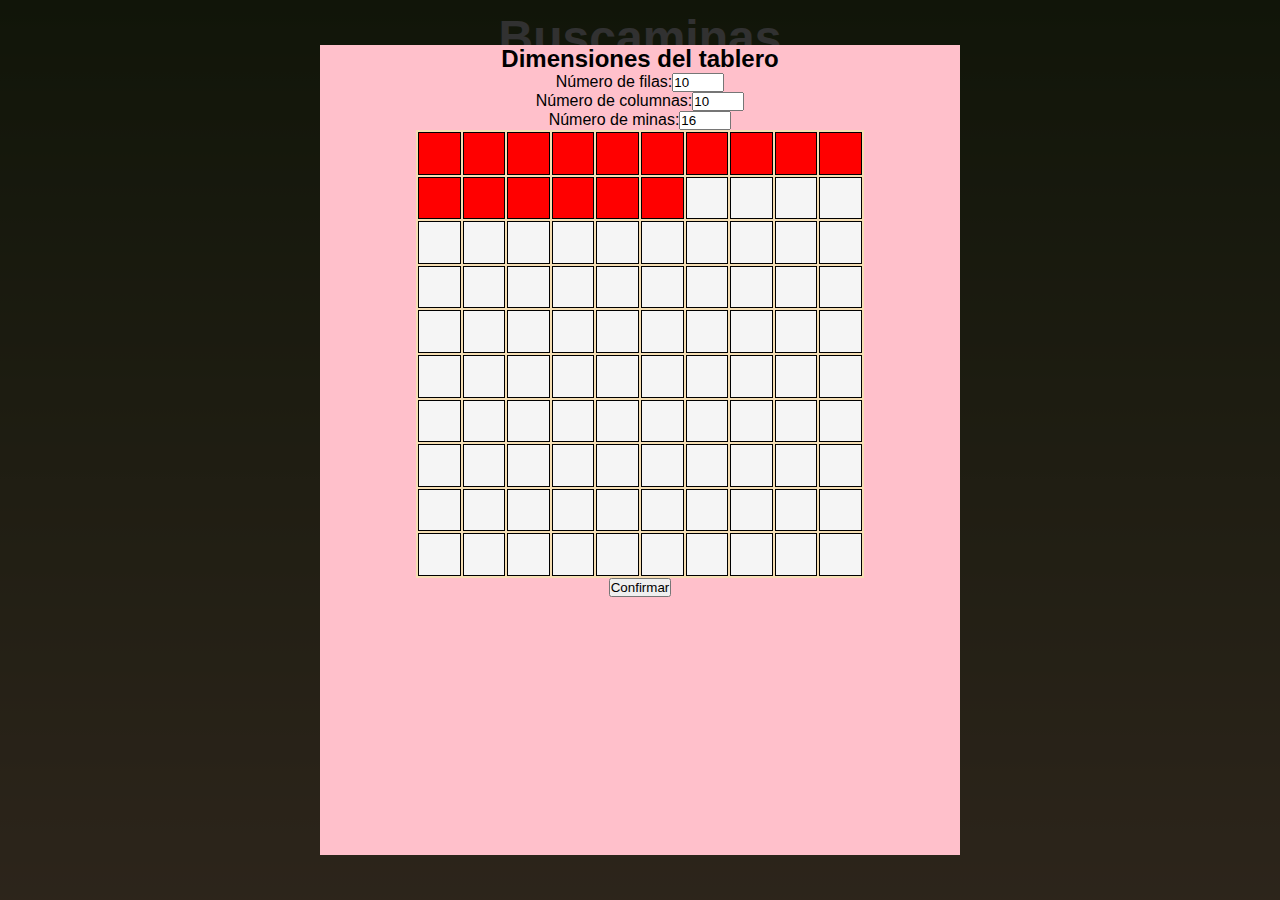
<file: index.html>
<!DOCTYPE html>
<html lang='en'>
<head>
<meta charset='UTF-8'>
<meta name='viewport' content='width=device-width, initial-scale=1.0'>
<meta name='author' content='David Peral'>
<meta name='description' content=''>
<meta name='keywords' content=''>
<link rel="stylesheet" href="styles.css" type="text/css">
<script src="fontAwesome.js"></script>
<title>Prueba</title>
</head>
<body>
        <div id="modalInicio">
            <div class="modalPrueba">
                <h2>Dimensiones del tablero</h2>
                <p>Número de filas:<input id="inputFilas" type="number" min="10" max="20" value="10" autocomplete="off" onchange="comprobarInput()"></p>
                <p>Número de columnas:<input id="inputColumnas" type="number" min="10" max="20" value="10" autocomplete="off" onchange="comprobarInput()"></p>
                <p>Número de minas:<input id="inputMinas" type="number" min="16" max="50" value="16" autocomplete="off" onchange="comprobarInput()"></p>
                <table>
                    <tbody id="displayTablero">
                        <tr id="displayFila0">
                            <td style="background-color: red;"></td>
                            <td style="background-color: red;"></td>
                            <td style="background-color: red;"></td>
                            <td style="background-color: red;"></td>
                            <td style="background-color: red;"></td>
                            <td style="background-color: red;"></td>
                            <td style="background-color: red;"></td>
                            <td style="background-color: red;"></td>
                            <td style="background-color: red;"></td>
                            <td style="background-color: red;"></td>
                        </tr>
                        <tr id="displayFila1">
                            <td style="background-color: red;"></td>
                            <td style="background-color: red;"></td>
                            <td style="background-color: red;"></td>
                            <td style="background-color: red;"></td>
                            <td style="background-color: red;"></td>
                            <td style="background-color: red;"></td>
                            <td></td>
                            <td></td>
                            <td></td>
                            <td></td>
                        </tr>
                        <tr id="displayFila2">
                            <td></td>
                            <td></td>
                            <td></td>
                            <td></td>
                            <td></td>
                            <td></td>
                            <td></td>
                            <td></td>
                            <td></td>
                            <td></td>
                        </tr>
                        <tr id="displayFila3">
                            <td></td>
                            <td></td>
                            <td></td>
                            <td></td>
                            <td></td>
                            <td></td>
                            <td></td>
                            <td></td>
                            <td></td>
                            <td></td>
                        </tr>
                        <tr id="displayFila4">
                            <td></td>
                            <td></td>
                            <td></td>
                            <td></td>
                            <td></td>
                            <td></td>
                            <td></td>
                            <td></td>
                            <td></td>
                            <td></td>
                        </tr>
                        <tr id="displayFila5">
                            <td></td>
                            <td></td>
                            <td></td>
                            <td></td>
                            <td></td>
                            <td></td>
                            <td></td>
                            <td></td>
                            <td></td>
                            <td></td>
                        </tr>
                        <tr id="displayFila6">
                            <td></td>
                            <td></td>
                            <td></td>
                            <td></td>
                            <td></td>
                            <td></td>
                            <td></td>
                            <td></td>
                            <td></td>
                            <td></td>
                        </tr>
                        <tr id="displayFila7">
                            <td></td>
                            <td></td>
                            <td></td>
                            <td></td>
                            <td></td>
                            <td></td>
                            <td></td>
                            <td></td>
                            <td></td>
                            <td></td>
                        </tr>
                        <tr id="displayFila8">
                            <td></td>
                            <td></td>
                            <td></td>
                            <td></td>
                            <td></td>
                            <td></td>
                            <td></td>
                            <td></td>
                            <td></td>
                            <td></td>
                        </tr>
                        <tr id="displayFila9">
                            <td></td>
                            <td></td>
                            <td></td>
                            <td></td>
                            <td></td>
                            <td></td>
                            <td></td>
                            <td></td>
                            <td></td>
                            <td></td>
                        </tr>
                    </tbody>
                </table>
                <button onclick="partida.confirmarDimensiones()">Confirmar</button>
            </div>
        </div>
        <h1>Buscaminas</h1>
        <table id="tablero">
            <tbody id="tbody"></tbody>
        </table>
        <button onclick="partida.reiniciarPartida()">Reiniciar</button>
        <button onclick="partida.resolverPartida()">Resolver</button>
    <script src="script.js"></script>
</body>
</html>
</file>
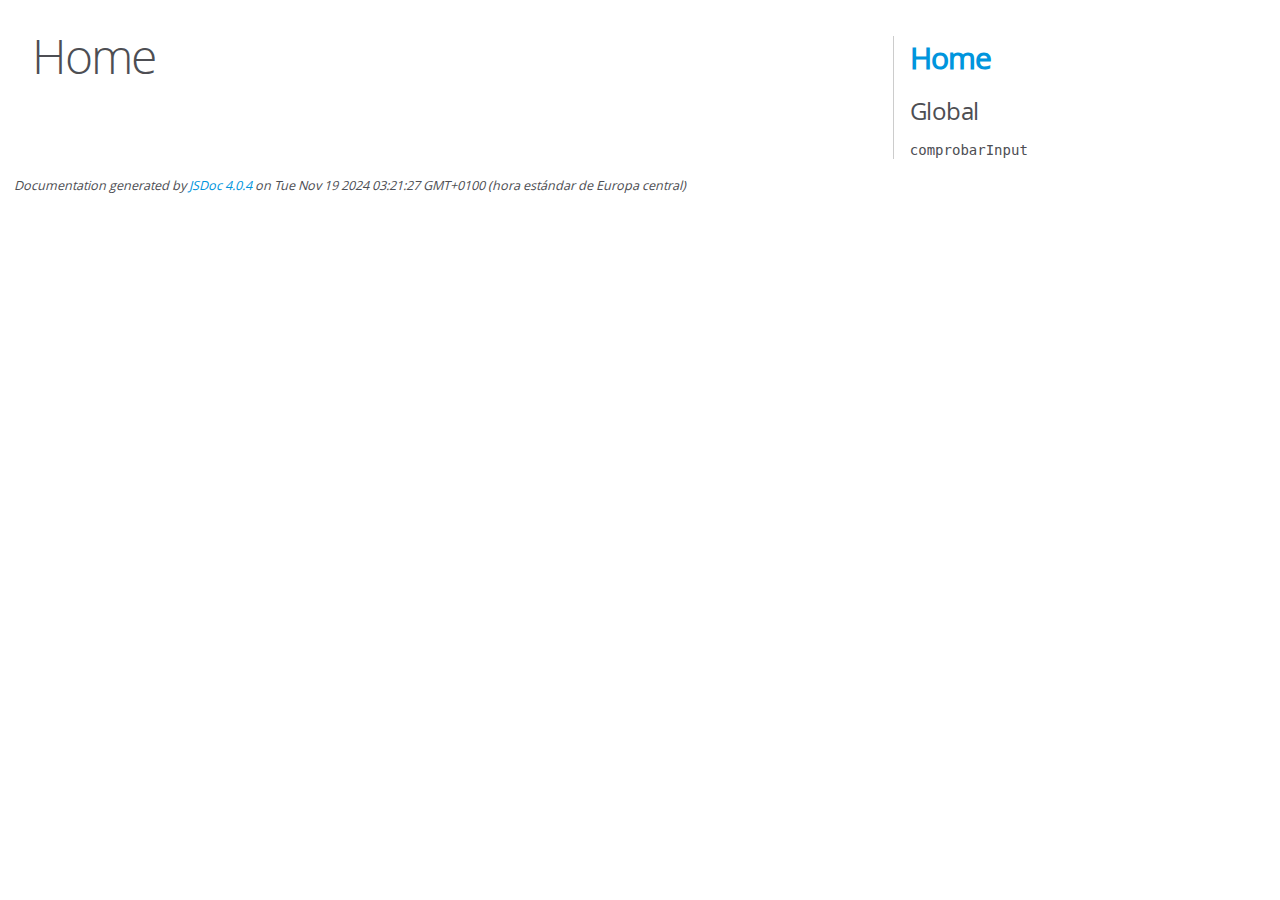
<file: out/index.html>
<!DOCTYPE html>
<html lang="en">
<head>
    <meta charset="utf-8">
    <title>JSDoc: Home</title>

    <script src="scripts/prettify/prettify.js"> </script>
    <script src="scripts/prettify/lang-css.js"> </script>
    <!--[if lt IE 9]>
      <script src="//html5shiv.googlecode.com/svn/trunk/html5.js"></script>
    <![endif]-->
    <link type="text/css" rel="stylesheet" href="styles/prettify-tomorrow.css">
    <link type="text/css" rel="stylesheet" href="styles/jsdoc-default.css">
</head>

<body>

<div id="main">

    <h1 class="page-title">Home</h1>

    



    


    <h3> </h3>










    









</div>

<nav>
    <h2><a href="index.html">Home</a></h2><h3>Global</h3><ul><li><a href="global.html#comprobarInput">comprobarInput</a></li></ul>
</nav>

<br class="clear">

<footer>
    Documentation generated by <a href="https://github.com/jsdoc/jsdoc">JSDoc 4.0.4</a> on Tue Nov 19 2024 03:21:27 GMT+0100 (hora estándar de Europa central)
</footer>

<script> prettyPrint(); </script>
<script src="scripts/linenumber.js"> </script>
</body>
</html>
</file>
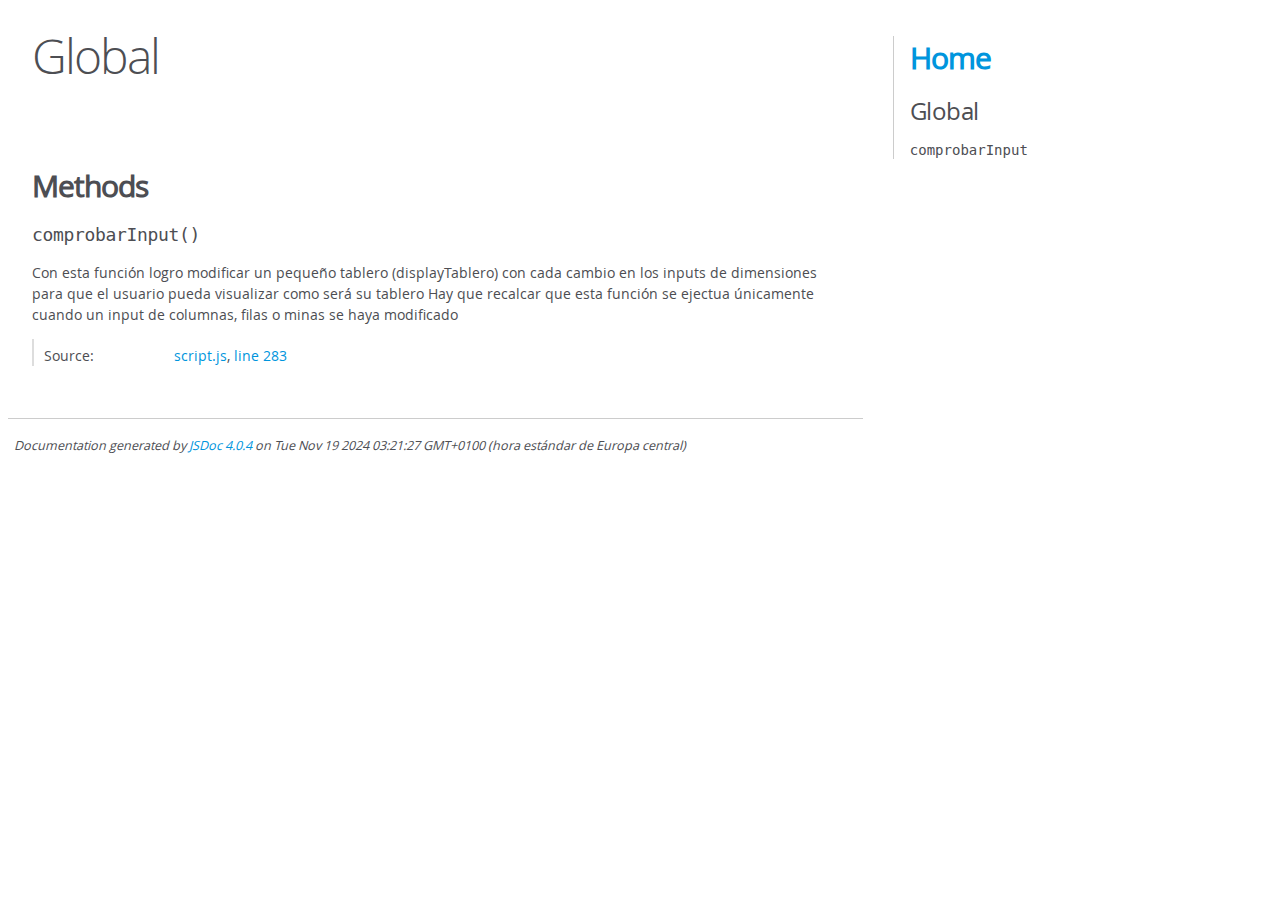
<file: out/global.html>
<!DOCTYPE html>
<html lang="en">
<head>
    <meta charset="utf-8">
    <title>JSDoc: Global</title>

    <script src="scripts/prettify/prettify.js"> </script>
    <script src="scripts/prettify/lang-css.js"> </script>
    <!--[if lt IE 9]>
      <script src="//html5shiv.googlecode.com/svn/trunk/html5.js"></script>
    <![endif]-->
    <link type="text/css" rel="stylesheet" href="styles/prettify-tomorrow.css">
    <link type="text/css" rel="stylesheet" href="styles/jsdoc-default.css">
</head>

<body>

<div id="main">

    <h1 class="page-title">Global</h1>

    




<section>

<header>
    
        <h2></h2>
        
    
</header>

<article>
    <div class="container-overview">
    
        

        


<dl class="details">

    

    

    

    

    

    

    

    

    

    

    

    

    

    

    

    
</dl>


        
    
    </div>

    

    

    

    

    

    

    

    
        <h3 class="subsection-title">Methods</h3>

        
            

    

    
    <h4 class="name" id="comprobarInput"><span class="type-signature"></span>comprobarInput<span class="signature">()</span><span class="type-signature"></span></h4>
    

    



<div class="description">
    Con esta función logro modificar un pequeño tablero (displayTablero) con cada cambio en los inputs de dimensiones para que el usuario pueda visualizar como será su tableroHay que recalcar que esta función se ejectua únicamente cuando un input de columnas, filas o minas se haya modificado
</div>













<dl class="details">

    

    

    

    

    

    

    

    

    

    

    

    

    
    <dt class="tag-source">Source:</dt>
    <dd class="tag-source"><ul class="dummy"><li>
        <a href="script.js.html">script.js</a>, <a href="script.js.html#line283">line 283</a>
    </li></ul></dd>
    

    

    

    
</dl>




















        
    

    

    
</article>

</section>




</div>

<nav>
    <h2><a href="index.html">Home</a></h2><h3>Global</h3><ul><li><a href="global.html#comprobarInput">comprobarInput</a></li></ul>
</nav>

<br class="clear">

<footer>
    Documentation generated by <a href="https://github.com/jsdoc/jsdoc">JSDoc 4.0.4</a> on Tue Nov 19 2024 03:21:27 GMT+0100 (hora estándar de Europa central)
</footer>

<script> prettyPrint(); </script>
<script src="scripts/linenumber.js"> </script>
</body>
</html>
</file>
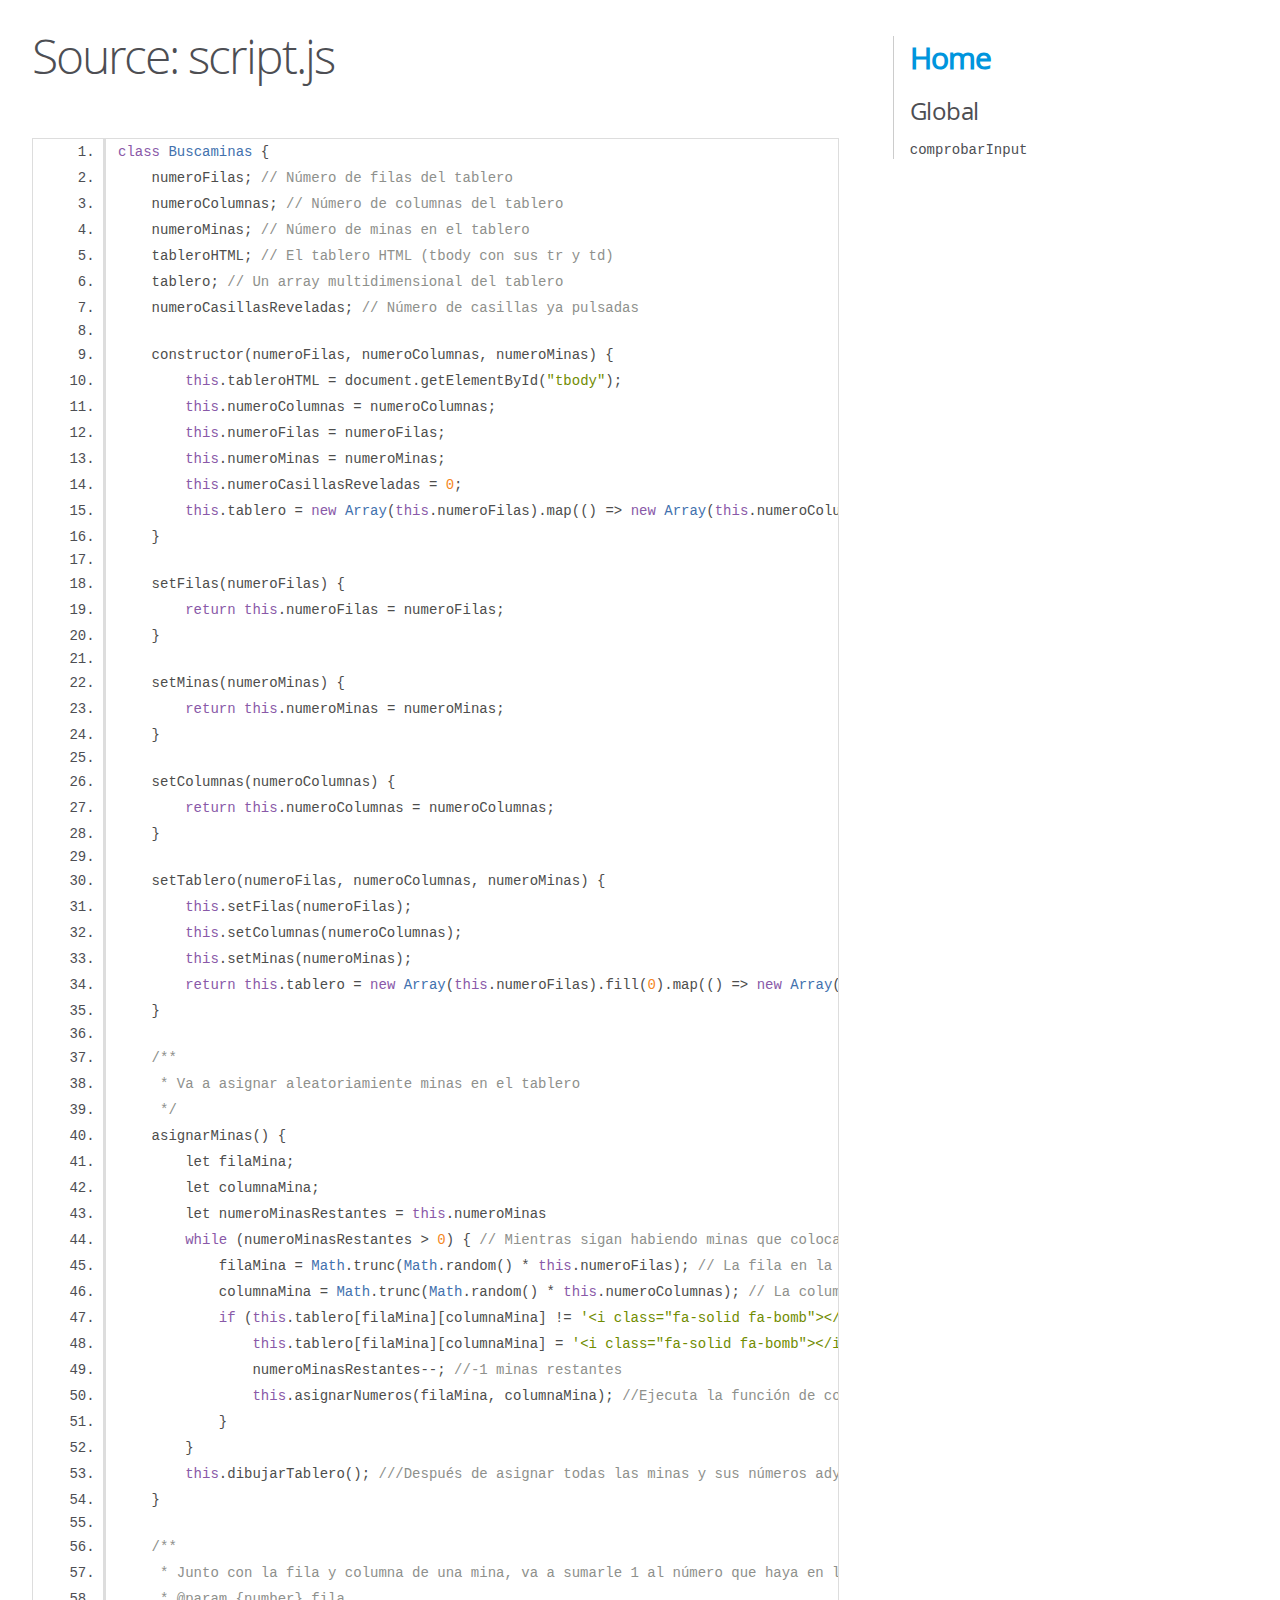
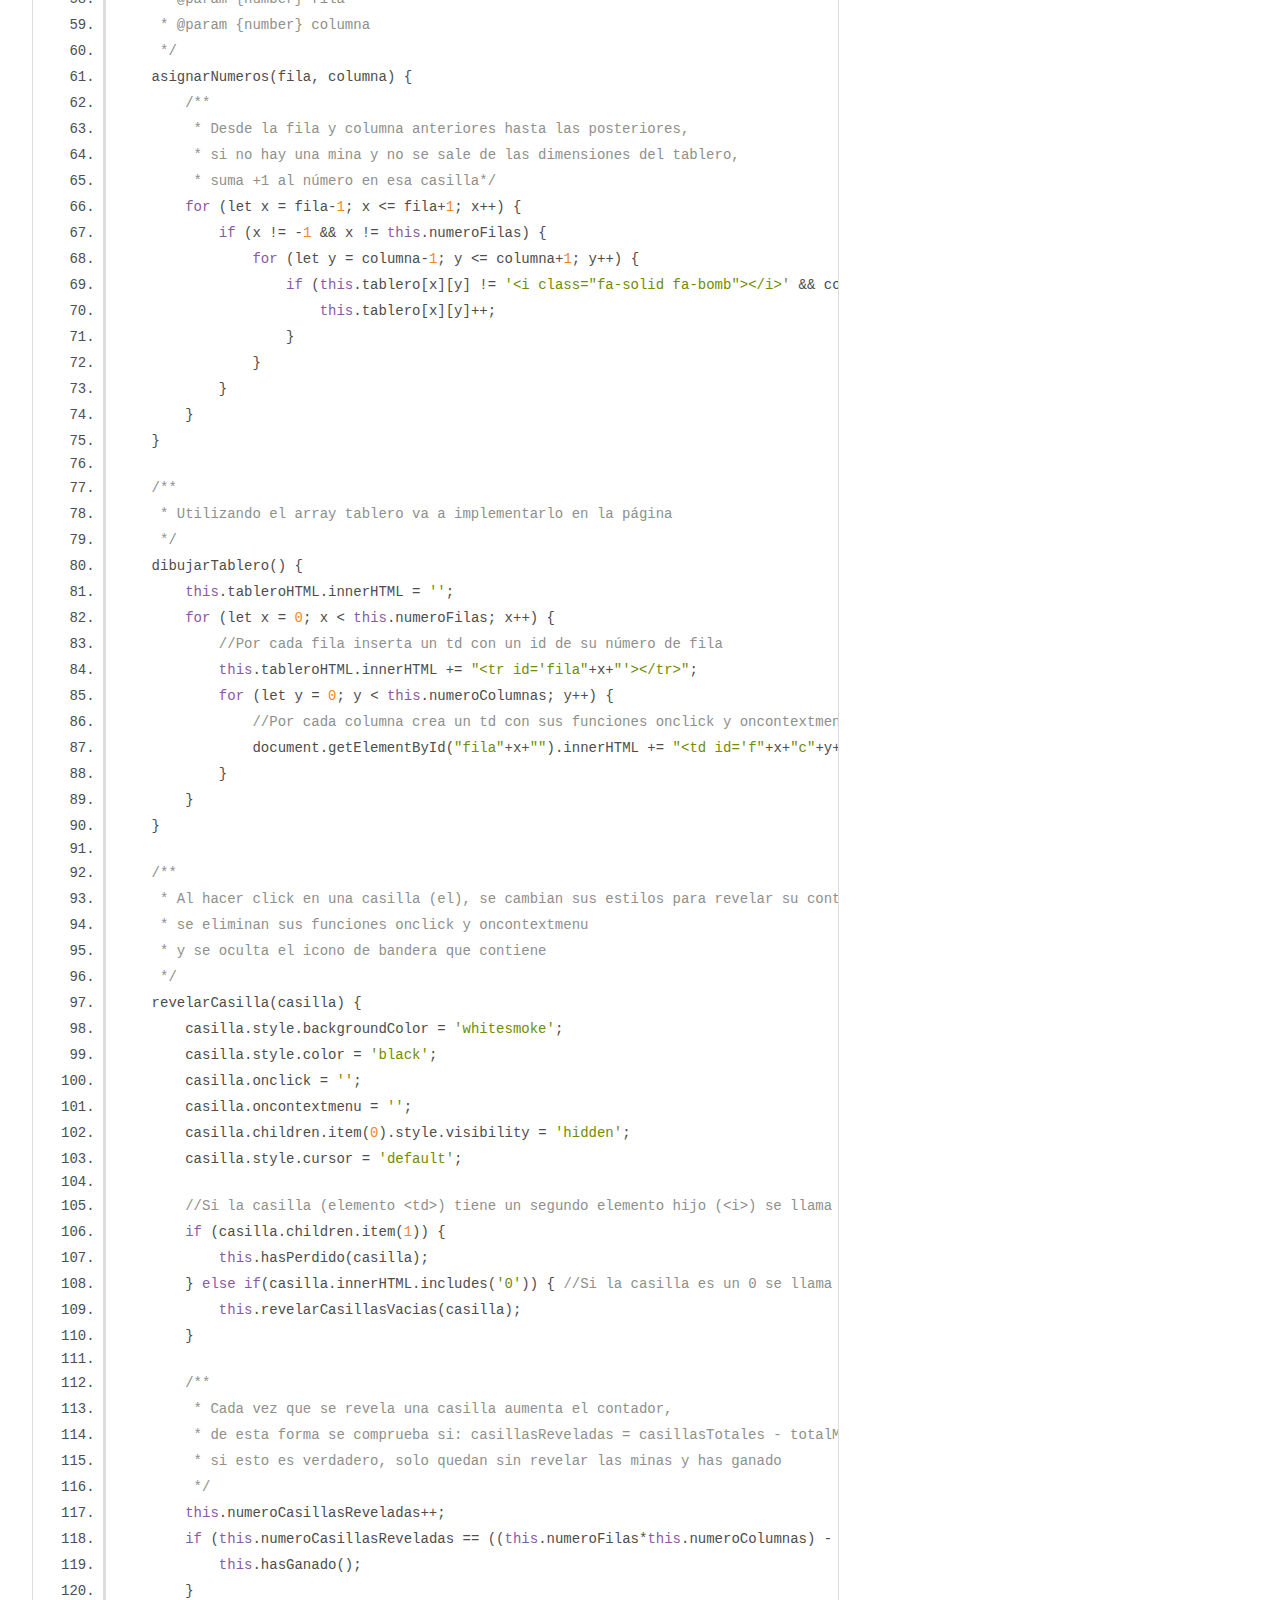
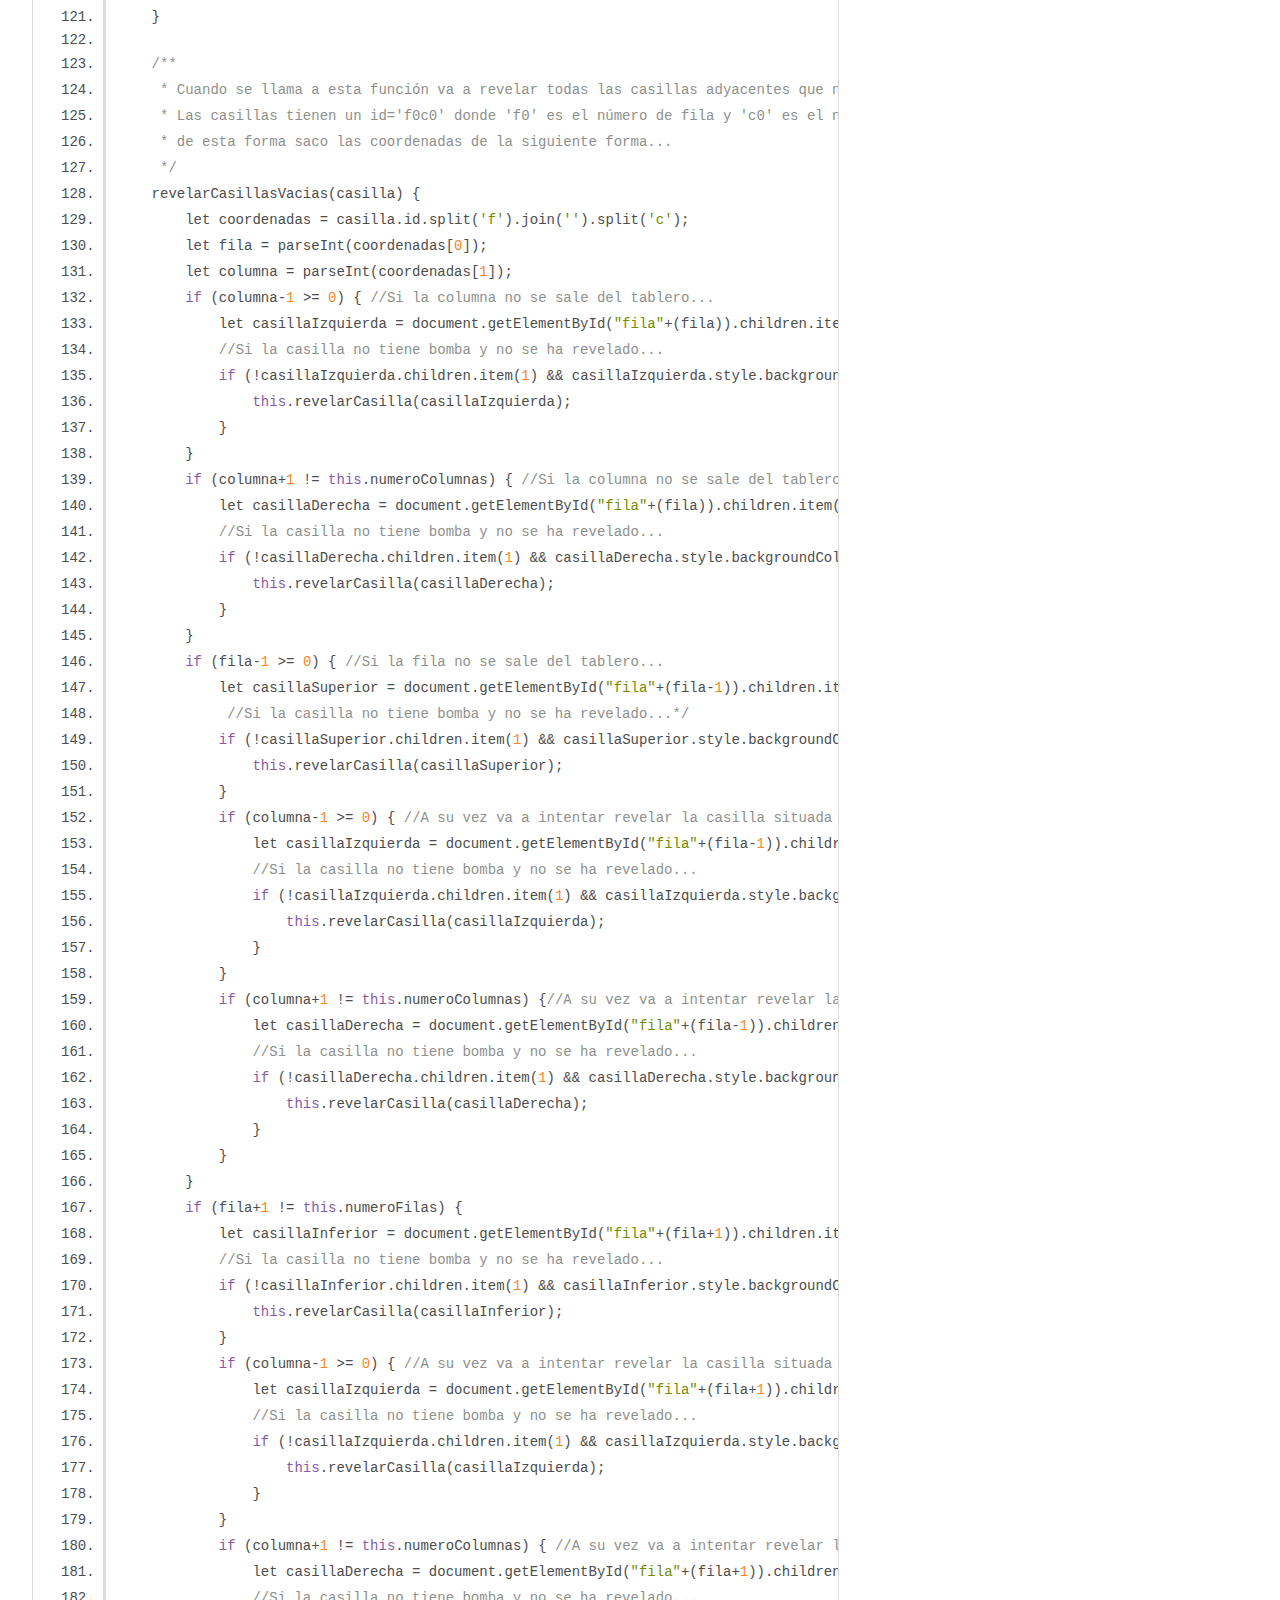
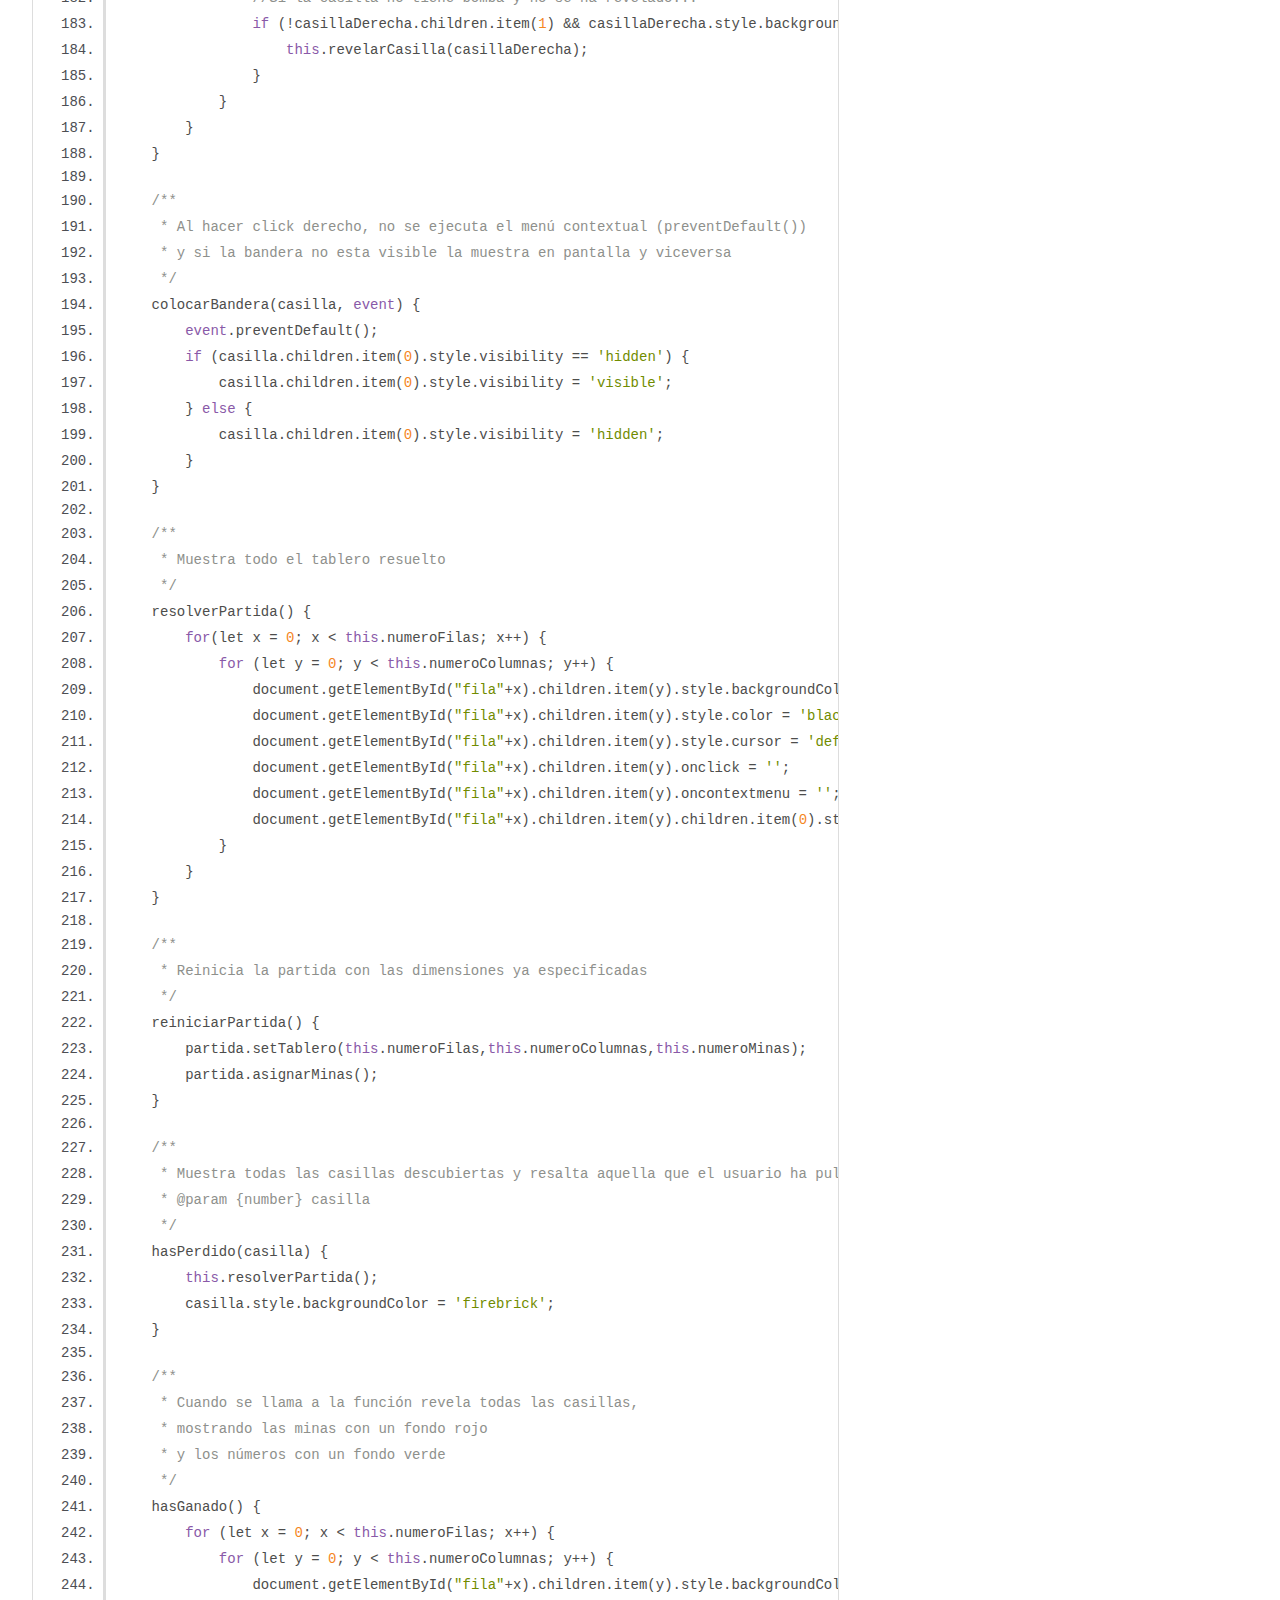
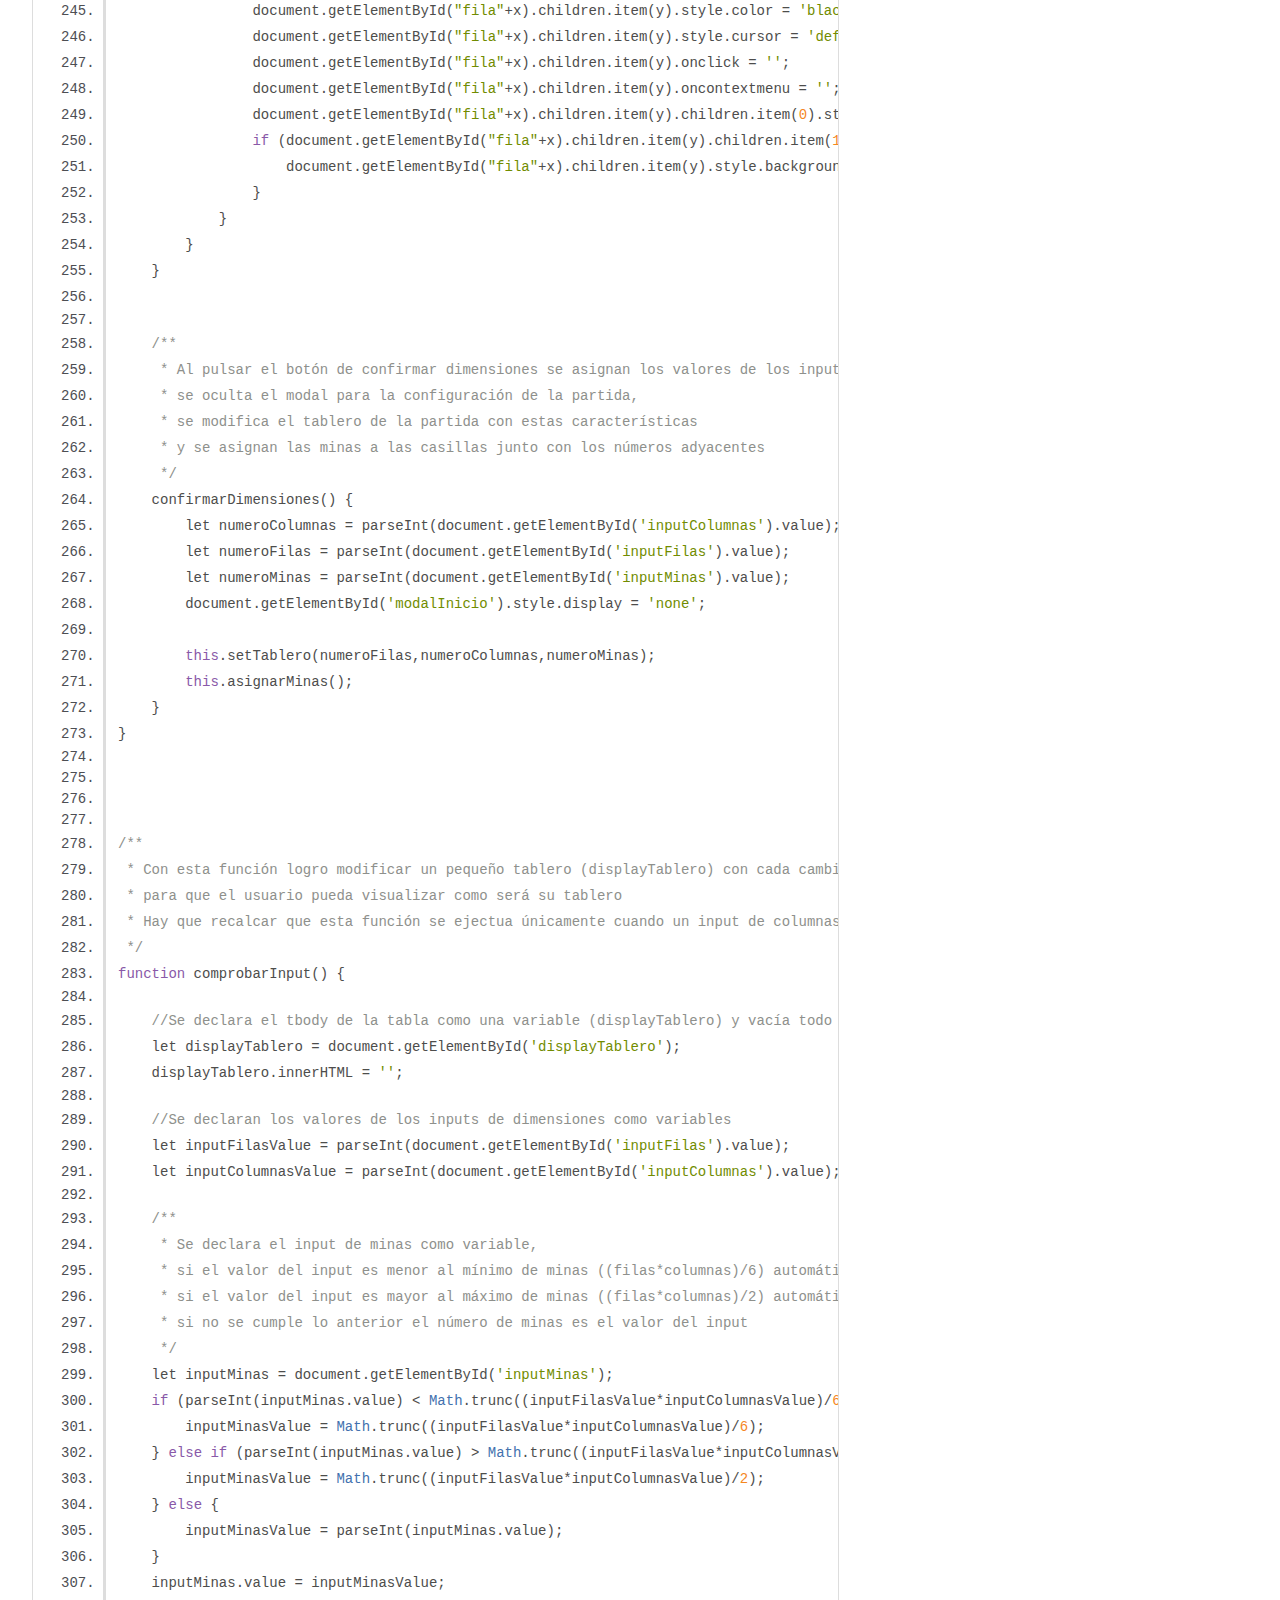
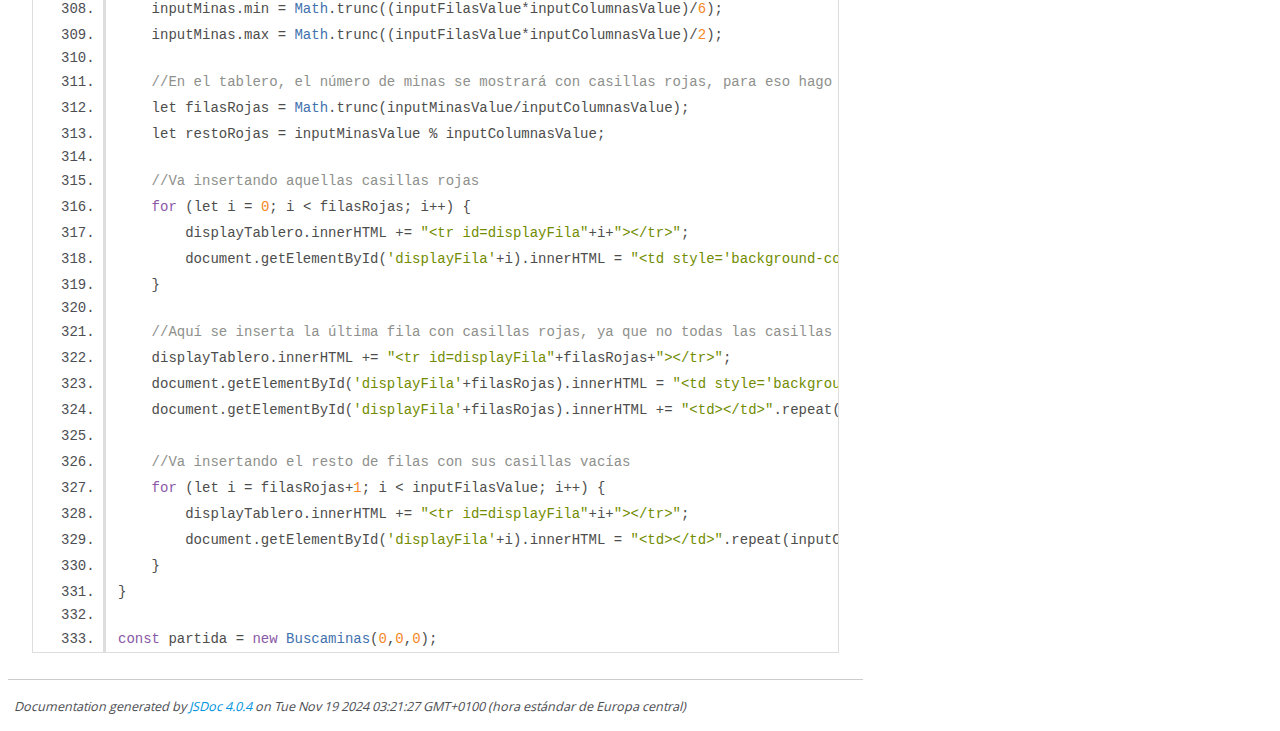
<file: out/script.js.html>
<!DOCTYPE html>
<html lang="en">
<head>
    <meta charset="utf-8">
    <title>JSDoc: Source: script.js</title>

    <script src="scripts/prettify/prettify.js"> </script>
    <script src="scripts/prettify/lang-css.js"> </script>
    <!--[if lt IE 9]>
      <script src="//html5shiv.googlecode.com/svn/trunk/html5.js"></script>
    <![endif]-->
    <link type="text/css" rel="stylesheet" href="styles/prettify-tomorrow.css">
    <link type="text/css" rel="stylesheet" href="styles/jsdoc-default.css">
</head>

<body>

<div id="main">

    <h1 class="page-title">Source: script.js</h1>

    



    
    <section>
        <article>
            <pre class="prettyprint source linenums"><code>class Buscaminas {
    numeroFilas; // Número de filas del tablero
    numeroColumnas; // Número de columnas del tablero
    numeroMinas; // Número de minas en el tablero
    tableroHTML; // El tablero HTML (tbody con sus tr y td)
    tablero; // Un array multidimensional del tablero
    numeroCasillasReveladas; // Número de casillas ya pulsadas

    constructor(numeroFilas, numeroColumnas, numeroMinas) {
        this.tableroHTML = document.getElementById("tbody");
        this.numeroColumnas = numeroColumnas;
        this.numeroFilas = numeroFilas;
        this.numeroMinas = numeroMinas;
        this.numeroCasillasReveladas = 0;
        this.tablero = new Array(this.numeroFilas).map(() => new Array(this.numeroColumnas).fill(0));
    }

    setFilas(numeroFilas) {
        return this.numeroFilas = numeroFilas;
    }

    setMinas(numeroMinas) {
        return this.numeroMinas = numeroMinas;
    }

    setColumnas(numeroColumnas) {
        return this.numeroColumnas = numeroColumnas;
    }

    setTablero(numeroFilas, numeroColumnas, numeroMinas) {
        this.setFilas(numeroFilas);
        this.setColumnas(numeroColumnas);
        this.setMinas(numeroMinas);
        return this.tablero = new Array(this.numeroFilas).fill(0).map(() => new Array(this.numeroColumnas).fill(0));
    }

    /**
     * Va a asignar aleatoriamiente minas en el tablero
     */
    asignarMinas() {
        let filaMina;
        let columnaMina;
        let numeroMinasRestantes = this.numeroMinas
        while (numeroMinasRestantes > 0) { // Mientras sigan habiendo minas que colocar...
            filaMina = Math.trunc(Math.random() * this.numeroFilas); // La fila en la que habrá una mina será un número random entre 0 y el numero de filas
            columnaMina = Math.trunc(Math.random() * this.numeroColumnas); // La columna en la que habrá una mina será un número random entre 0 y el numero de columnas
            if (this.tablero[filaMina][columnaMina] != '&lt;i class="fa-solid fa-bomb">&lt;/i>') { // Si no hay una mina en ese vector, coloca una (icono de mina)
                this.tablero[filaMina][columnaMina] = '&lt;i class="fa-solid fa-bomb">&lt;/i>';
                numeroMinasRestantes--; //-1 minas restantes
                this.asignarNumeros(filaMina, columnaMina); //Ejecuta la función de colocar los números alrededor de la mina
            }
        }
        this.dibujarTablero(); ///Después de asignar todas las minas y sus números adyacentes, dibuja el tablero HTML en la página
    }

    /**
     * Junto con la fila y columna de una mina, va a sumarle 1 al número que haya en las casillas adyacentes
     * @param {number} fila 
     * @param {number} columna 
     */
    asignarNumeros(fila, columna) {
        /**
         * Desde la fila y columna anteriores hasta las posteriores,
         * si no hay una mina y no se sale de las dimensiones del tablero,
         * suma +1 al número en esa casilla*/
        for (let x = fila-1; x &lt;= fila+1; x++) { 
            if (x != -1 &amp;&amp; x != this.numeroFilas) {
                for (let y = columna-1; y &lt;= columna+1; y++) {
                    if (this.tablero[x][y] != '&lt;i class="fa-solid fa-bomb">&lt;/i>' &amp;&amp; columna != this.numeroColumnas &amp;&amp; columna != -1) {
                        this.tablero[x][y]++;
                    }
                }
            }
        }
    }

    /**
     * Utilizando el array tablero va a implementarlo en la página
     */
    dibujarTablero() {
        this.tableroHTML.innerHTML = '';
        for (let x = 0; x &lt; this.numeroFilas; x++) { 
            //Por cada fila inserta un td con un id de su número de fila
            this.tableroHTML.innerHTML += "&lt;tr id='fila"+x+"'>&lt;/tr>";
            for (let y = 0; y &lt; this.numeroColumnas; y++) {
                //Por cada columna crea un td con sus funciones onclick y oncontextmenu junto con el contenido del array del tablero en ese mismo vector
                document.getElementById("fila"+x+"").innerHTML += "&lt;td id='f"+x+"c"+y+"' onclick='partida.revelarCasilla(this)' oncontextmenu='partida.colocarBandera(this, event)'>&lt;i class='fa-solid fa-flag'>&lt;/i>"+this.tablero[x][y]+"&lt;/td>";
            }
        }
    }

    /** 
     * Al hacer click en una casilla (el), se cambian sus estilos para revelar su contenido, 
     * se eliminan sus funciones onclick y oncontextmenu
     * y se oculta el icono de bandera que contiene
     */
    revelarCasilla(casilla) {
        casilla.style.backgroundColor = 'whitesmoke';
        casilla.style.color = 'black';
        casilla.onclick = '';
        casilla.oncontextmenu = '';  
        casilla.children.item(0).style.visibility = 'hidden';
        casilla.style.cursor = 'default';

        //Si la casilla (elemento &lt;td>) tiene un segundo elemento hijo (&lt;i>) se llama a la función hasPerdido()
        if (casilla.children.item(1)) {
            this.hasPerdido(casilla);
        } else if(casilla.innerHTML.includes('0')) { //Si la casilla es un 0 se llama a la función revelarCasillasVacias
            this.revelarCasillasVacias(casilla);
        }

        /**
         * Cada vez que se revela una casilla aumenta el contador,
         * de esta forma se comprueba si: casillasReveladas = casillasTotales - totalMinas
         * si esto es verdadero, solo quedan sin revelar las minas y has ganado
         */
        this.numeroCasillasReveladas++; 
        if (this.numeroCasillasReveladas == ((this.numeroFilas*this.numeroColumnas) - this.numeroMinas)) {
            this.hasGanado();
        }
    }

    /**
     * Cuando se llama a esta función va a revelar todas las casillas adyacentes que no sean bombas
     * Las casillas tienen un id='f0c0' donde 'f0' es el número de fila y 'c0' es el número de columna
     * de esta forma saco las coordenadas de la siguiente forma...
     */
    revelarCasillasVacias(casilla) {
        let coordenadas = casilla.id.split('f').join('').split('c');
        let fila = parseInt(coordenadas[0]);
        let columna = parseInt(coordenadas[1]);
        if (columna-1 >= 0) { //Si la columna no se sale del tablero...
            let casillaIzquierda = document.getElementById("fila"+(fila)).children.item(columna-1);
            //Si la casilla no tiene bomba y no se ha revelado...
            if (!casillaIzquierda.children.item(1) &amp;&amp; casillaIzquierda.style.backgroundColor != 'whitesmoke') {
                this.revelarCasilla(casillaIzquierda);
            }
        }
        if (columna+1 != this.numeroColumnas) { //Si la columna no se sale del tablero...
            let casillaDerecha = document.getElementById("fila"+(fila)).children.item(columna+1);
            //Si la casilla no tiene bomba y no se ha revelado...
            if (!casillaDerecha.children.item(1) &amp;&amp; casillaDerecha.style.backgroundColor != 'whitesmoke') {
                this.revelarCasilla(casillaDerecha);
            }
        }
        if (fila-1 >= 0) { //Si la fila no se sale del tablero...
            let casillaSuperior = document.getElementById("fila"+(fila-1)).children.item(columna);
             //Si la casilla no tiene bomba y no se ha revelado...*/
            if (!casillaSuperior.children.item(1) &amp;&amp; casillaSuperior.style.backgroundColor != 'whitesmoke') {
                this.revelarCasilla(casillaSuperior);
            }
            if (columna-1 >= 0) { //A su vez va a intentar revelar la casilla situada arriba a la izquierda
                let casillaIzquierda = document.getElementById("fila"+(fila-1)).children.item(columna-1);
                //Si la casilla no tiene bomba y no se ha revelado...
                if (!casillaIzquierda.children.item(1) &amp;&amp; casillaIzquierda.style.backgroundColor != 'whitesmoke') {
                    this.revelarCasilla(casillaIzquierda);
                }
            }
            if (columna+1 != this.numeroColumnas) {//A su vez va a intentar revelar la casilla situada arriba a la derecha
                let casillaDerecha = document.getElementById("fila"+(fila-1)).children.item(columna+1);
                //Si la casilla no tiene bomba y no se ha revelado...
                if (!casillaDerecha.children.item(1) &amp;&amp; casillaDerecha.style.backgroundColor != 'whitesmoke') {
                    this.revelarCasilla(casillaDerecha);
                }
            }
        }
        if (fila+1 != this.numeroFilas) {
            let casillaInferior = document.getElementById("fila"+(fila+1)).children.item(columna);
            //Si la casilla no tiene bomba y no se ha revelado...
            if (!casillaInferior.children.item(1) &amp;&amp; casillaInferior.style.backgroundColor != 'whitesmoke') {
                this.revelarCasilla(casillaInferior);
            }
            if (columna-1 >= 0) { //A su vez va a intentar revelar la casilla situada abajo a la izquierda
                let casillaIzquierda = document.getElementById("fila"+(fila+1)).children.item(columna-1);
                //Si la casilla no tiene bomba y no se ha revelado...
                if (!casillaIzquierda.children.item(1) &amp;&amp; casillaIzquierda.style.backgroundColor != 'whitesmoke') {
                    this.revelarCasilla(casillaIzquierda);
                }
            }
            if (columna+1 != this.numeroColumnas) { //A su vez va a intentar revelar la casilla situada abajo a la derecha
                let casillaDerecha = document.getElementById("fila"+(fila+1)).children.item(columna+1);
                //Si la casilla no tiene bomba y no se ha revelado...
                if (!casillaDerecha.children.item(1) &amp;&amp; casillaDerecha.style.backgroundColor != 'whitesmoke') {
                    this.revelarCasilla(casillaDerecha);
                }
            }
        }
    }

    /** 
     * Al hacer click derecho, no se ejecuta el menú contextual (preventDefault()) 
     * y si la bandera no esta visible la muestra en pantalla y viceversa
     */
    colocarBandera(casilla, event) {
        event.preventDefault();
        if (casilla.children.item(0).style.visibility == 'hidden') {
            casilla.children.item(0).style.visibility = 'visible';
        } else {
            casilla.children.item(0).style.visibility = 'hidden';
        }
    }

    /**
     * Muestra todo el tablero resuelto
     */
    resolverPartida() {
        for(let x = 0; x &lt; this.numeroFilas; x++) {
            for (let y = 0; y &lt; this.numeroColumnas; y++) {
                document.getElementById("fila"+x).children.item(y).style.backgroundColor = 'whitesmoke';
                document.getElementById("fila"+x).children.item(y).style.color = 'black';
                document.getElementById("fila"+x).children.item(y).style.cursor = 'default';
                document.getElementById("fila"+x).children.item(y).onclick = '';
                document.getElementById("fila"+x).children.item(y).oncontextmenu = '';
                document.getElementById("fila"+x).children.item(y).children.item(0).style.visibility = 'hidden';
            }
        }
    }

    /**
     * Reinicia la partida con las dimensiones ya especificadas
     */
    reiniciarPartida() {
        partida.setTablero(this.numeroFilas,this.numeroColumnas,this.numeroMinas);
        partida.asignarMinas();
    }

    /**
     * Muestra todas las casillas descubiertas y resalta aquella que el usuario ha pulsado y tenía una mina
     * @param {number} casilla 
     */
    hasPerdido(casilla) {
        this.resolverPartida();
        casilla.style.backgroundColor = 'firebrick';
    }

    /** 
     * Cuando se llama a la función revela todas las casillas,
     * mostrando las minas con un fondo rojo
     * y los números con un fondo verde
     */
    hasGanado() {
        for (let x = 0; x &lt; this.numeroFilas; x++) {
            for (let y = 0; y &lt; this.numeroColumnas; y++) {
                document.getElementById("fila"+x).children.item(y).style.backgroundColor = 'mediumseagreen'
                document.getElementById("fila"+x).children.item(y).style.color = 'black';
                document.getElementById("fila"+x).children.item(y).style.cursor = 'default';
                document.getElementById("fila"+x).children.item(y).onclick = '';
                document.getElementById("fila"+x).children.item(y).oncontextmenu = '';
                document.getElementById("fila"+x).children.item(y).children.item(0).style.visibility = 'hidden';
                if (document.getElementById("fila"+x).children.item(y).children.item(1) &amp;&amp; document.getElementById("fila"+x).children.item(y).children.item(1).classList.contains('fa-bomb')) {
                    document.getElementById("fila"+x).children.item(y).style.backgroundColor = 'firebrick';
                }
            }
        }
    }
    

    /**
     * Al pulsar el botón de confirmar dimensiones se asignan los valores de los inputs a variables,
     * se oculta el modal para la configuración de la partida,
     * se modifica el tablero de la partida con estas características 
     * y se asignan las minas a las casillas junto con los números adyacentes
     */
    confirmarDimensiones() {
        let numeroColumnas = parseInt(document.getElementById('inputColumnas').value);
        let numeroFilas = parseInt(document.getElementById('inputFilas').value);
        let numeroMinas = parseInt(document.getElementById('inputMinas').value);
        document.getElementById('modalInicio').style.display = 'none';
        
        this.setTablero(numeroFilas,numeroColumnas,numeroMinas);
        this.asignarMinas();
    }
}




/** 
 * Con esta función logro modificar un pequeño tablero (displayTablero) con cada cambio en los inputs de dimensiones 
 * para que el usuario pueda visualizar como será su tablero
 * Hay que recalcar que esta función se ejectua únicamente cuando un input de columnas, filas o minas se haya modificado
 */
function comprobarInput() {

    //Se declara el tbody de la tabla como una variable (displayTablero) y vacía todo su contenido
    let displayTablero = document.getElementById('displayTablero');
    displayTablero.innerHTML = '';

    //Se declaran los valores de los inputs de dimensiones como variables
    let inputFilasValue = parseInt(document.getElementById('inputFilas').value);
    let inputColumnasValue = parseInt(document.getElementById('inputColumnas').value);

    /**
     * Se declara el input de minas como variable,
     * si el valor del input es menor al mínimo de minas ((filas*columnas)/6) automáticamente el número de minas pasa a ser ese mínimo,
     * si el valor del input es mayor al máximo de minas ((filas*columnas)/2) automáticamente el número de minas pasa a ser ese máximo,
     * si no se cumple lo anterior el número de minas es el valor del input
     */
    let inputMinas = document.getElementById('inputMinas');
    if (parseInt(inputMinas.value) &lt; Math.trunc((inputFilasValue*inputColumnasValue)/6)) {
        inputMinasValue = Math.trunc((inputFilasValue*inputColumnasValue)/6);
    } else if (parseInt(inputMinas.value) > Math.trunc((inputFilasValue*inputColumnasValue)/2)) {
        inputMinasValue = Math.trunc((inputFilasValue*inputColumnasValue)/2);
    } else {
        inputMinasValue = parseInt(inputMinas.value);
    }
    inputMinas.value = inputMinasValue;
    inputMinas.min = Math.trunc((inputFilasValue*inputColumnasValue)/6);
    inputMinas.max = Math.trunc((inputFilasValue*inputColumnasValue)/2);

    //En el tablero, el número de minas se mostrará con casillas rojas, para eso hago lo siguiente
    let filasRojas = Math.trunc(inputMinasValue/inputColumnasValue);
    let restoRojas = inputMinasValue % inputColumnasValue;

    //Va insertando aquellas casillas rojas
    for (let i = 0; i &lt; filasRojas; i++) {
        displayTablero.innerHTML += "&lt;tr id=displayFila"+i+">&lt;/tr>";
        document.getElementById('displayFila'+i).innerHTML = "&lt;td style='background-color:red'>&lt;/td>".repeat(inputColumnasValue);
    }

    //Aquí se inserta la última fila con casillas rojas, ya que no todas las casillas de esta fila serán rojas
    displayTablero.innerHTML += "&lt;tr id=displayFila"+filasRojas+">&lt;/tr>";
    document.getElementById('displayFila'+filasRojas).innerHTML = "&lt;td style='background-color: red'>&lt;/td>".repeat(restoRojas);
    document.getElementById('displayFila'+filasRojas).innerHTML += "&lt;td>&lt;/td>".repeat(inputColumnasValue - restoRojas);
    
    //Va insertando el resto de filas con sus casillas vacías
    for (let i = filasRojas+1; i &lt; inputFilasValue; i++) {
        displayTablero.innerHTML += "&lt;tr id=displayFila"+i+">&lt;/tr>";
        document.getElementById('displayFila'+i).innerHTML = "&lt;td>&lt;/td>".repeat(inputColumnasValue);
    }
}

const partida = new Buscaminas(0,0,0);</code></pre>
        </article>
    </section>




</div>

<nav>
    <h2><a href="index.html">Home</a></h2><h3>Global</h3><ul><li><a href="global.html#comprobarInput">comprobarInput</a></li></ul>
</nav>

<br class="clear">

<footer>
    Documentation generated by <a href="https://github.com/jsdoc/jsdoc">JSDoc 4.0.4</a> on Tue Nov 19 2024 03:21:27 GMT+0100 (hora estándar de Europa central)
</footer>

<script> prettyPrint(); </script>
<script src="scripts/linenumber.js"> </script>
</body>
</html>
</file>
<file: styles.css>
* {
    margin: 0;
    padding: 0;
}

html, body {
    width: 100dvw;
    height: 100dvh;
    overflow:auto;
}

body {
    background: linear-gradient(to bottom, darkolivegreen 0%, burlywood 100%) no-repeat;
    background-size: cover;
    text-align: center;
    font-family: sans-serif;
}

#tablero {
    border: solid 1px;
    background-color: black;
    width: 40vw;
    height: 40vw;
    margin: 0 auto;


    & td {
        position: relative;
        width: 5%;
        height: 5%;
        font-size: 1.5em;
        background-color: olivedrab;
        color:olivedrab ;
        z-index: 1;
        cursor: pointer;

        &::selection {
            color: inherit;
        }
    }
}

h1 {
    color: whitesmoke;
    font-size: 3em;
    margin: 0.2em;
}

i.fa-flag {
    position: absolute;
    color: red;
    visibility: hidden;
    right: 0px;
    left: 0px;
}

#modalInicio {
    position: absolute;
    width: 100dvw;
    height: 100dvh;
    background-color: rgba(0,0,0,0.8);
    z-index: 2;

    & .modalPrueba {
        margin: 5vh auto;
        width: 50dvw;
        height: 90dvh;
        background-color: pink;
        display: inline-block;
        z-index: 3;

        & table {
            margin: 0 auto;
            width: 35vw;
            height: 35vw;
            background-color: wheat;

            & td {
                background-color: whitesmoke;
                border: 1px solid;
            }   
        }
    }
}
</file>
<file: out/styles/prettify-tomorrow.css>
/* Tomorrow Theme */
/* Original theme - https://github.com/chriskempson/tomorrow-theme */
/* Pretty printing styles. Used with prettify.js. */
/* SPAN elements with the classes below are added by prettyprint. */
/* plain text */
.pln {
  color: #4d4d4c; }

@media screen {
  /* string content */
  .str {
    color: #718c00; }

  /* a keyword */
  .kwd {
    color: #8959a8; }

  /* a comment */
  .com {
    color: #8e908c; }

  /* a type name */
  .typ {
    color: #4271ae; }

  /* a literal value */
  .lit {
    color: #f5871f; }

  /* punctuation */
  .pun {
    color: #4d4d4c; }

  /* lisp open bracket */
  .opn {
    color: #4d4d4c; }

  /* lisp close bracket */
  .clo {
    color: #4d4d4c; }

  /* a markup tag name */
  .tag {
    color: #c82829; }

  /* a markup attribute name */
  .atn {
    color: #f5871f; }

  /* a markup attribute value */
  .atv {
    color: #3e999f; }

  /* a declaration */
  .dec {
    color: #f5871f; }

  /* a variable name */
  .var {
    color: #c82829; }

  /* a function name */
  .fun {
    color: #4271ae; } }
/* Use higher contrast and text-weight for printable form. */
@media print, projection {
  .str {
    color: #060; }

  .kwd {
    color: #006;
    font-weight: bold; }

  .com {
    color: #600;
    font-style: italic; }

  .typ {
    color: #404;
    font-weight: bold; }

  .lit {
    color: #044; }

  .pun, .opn, .clo {
    color: #440; }

  .tag {
    color: #006;
    font-weight: bold; }

  .atn {
    color: #404; }

  .atv {
    color: #060; } }
/* Style */
/*
pre.prettyprint {
  background: white;
  font-family: Consolas, Monaco, 'Andale Mono', monospace;
  font-size: 12px;
  line-height: 1.5;
  border: 1px solid #ccc;
  padding: 10px; }
*/

/* Specify class=linenums on a pre to get line numbering */
ol.linenums {
  margin-top: 0;
  margin-bottom: 0; }

/* IE indents via margin-left */
li.L0,
li.L1,
li.L2,
li.L3,
li.L4,
li.L5,
li.L6,
li.L7,
li.L8,
li.L9 {
  /* */ }

/* Alternate shading for lines */
li.L1,
li.L3,
li.L5,
li.L7,
li.L9 {
  /* */ }
</file>
<file: out/styles/jsdoc-default.css>
@font-face {
    font-family: 'Open Sans';
    font-weight: normal;
    font-style: normal;
    src: url('../fonts/OpenSans-Regular-webfont.eot');
    src:
        local('Open Sans'),
        local('OpenSans'),
        url('../fonts/OpenSans-Regular-webfont.eot?#iefix') format('embedded-opentype'),
        url('../fonts/OpenSans-Regular-webfont.woff') format('woff'),
        url('../fonts/OpenSans-Regular-webfont.svg#open_sansregular') format('svg');
}

@font-face {
    font-family: 'Open Sans Light';
    font-weight: normal;
    font-style: normal;
    src: url('../fonts/OpenSans-Light-webfont.eot');
    src:
        local('Open Sans Light'),
        local('OpenSans Light'),
        url('../fonts/OpenSans-Light-webfont.eot?#iefix') format('embedded-opentype'),
        url('../fonts/OpenSans-Light-webfont.woff') format('woff'),
        url('../fonts/OpenSans-Light-webfont.svg#open_sanslight') format('svg');
}

html
{
    overflow: auto;
    background-color: #fff;
    font-size: 14px;
}

body
{
    font-family: 'Open Sans', sans-serif;
    line-height: 1.5;
    color: #4d4e53;
    background-color: white;
}

a, a:visited, a:active {
    color: #0095dd;
    text-decoration: none;
}

a:hover {
    text-decoration: underline;
}

header
{
    display: block;
    padding: 0px 4px;
}

tt, code, kbd, samp {
    font-family: Consolas, Monaco, 'Andale Mono', monospace;
}

.class-description {
    font-size: 130%;
    line-height: 140%;
    margin-bottom: 1em;
    margin-top: 1em;
}

.class-description:empty {
    margin: 0;
}

#main {
    float: left;
    width: 70%;
}

article dl {
    margin-bottom: 40px;
}

article img {
  max-width: 100%;
}

section
{
    display: block;
    background-color: #fff;
    padding: 12px 24px;
    border-bottom: 1px solid #ccc;
    margin-right: 30px;
}

.variation {
    display: none;
}

.signature-attributes {
    font-size: 60%;
    color: #aaa;
    font-style: italic;
    font-weight: lighter;
}

nav
{
    display: block;
    float: right;
    margin-top: 28px;
    width: 30%;
    box-sizing: border-box;
    border-left: 1px solid #ccc;
    padding-left: 16px;
}

nav ul {
    font-family: 'Lucida Grande', 'Lucida Sans Unicode', arial, sans-serif;
    font-size: 100%;
    line-height: 17px;
    padding: 0;
    margin: 0;
    list-style-type: none;
}

nav ul a, nav ul a:visited, nav ul a:active {
    font-family: Consolas, Monaco, 'Andale Mono', monospace;
    line-height: 18px;
    color: #4D4E53;
}

nav h3 {
    margin-top: 12px;
}

nav li {
    margin-top: 6px;
}

footer {
    display: block;
    padding: 6px;
    margin-top: 12px;
    font-style: italic;
    font-size: 90%;
}

h1, h2, h3, h4 {
    font-weight: 200;
    margin: 0;
}

h1
{
    font-family: 'Open Sans Light', sans-serif;
    font-size: 48px;
    letter-spacing: -2px;
    margin: 12px 24px 20px;
}

h2, h3.subsection-title
{
    font-size: 30px;
    font-weight: 700;
    letter-spacing: -1px;
    margin-bottom: 12px;
}

h3
{
    font-size: 24px;
    letter-spacing: -0.5px;
    margin-bottom: 12px;
}

h4
{
    font-size: 18px;
    letter-spacing: -0.33px;
    margin-bottom: 12px;
    color: #4d4e53;
}

h5, .container-overview .subsection-title
{
    font-size: 120%;
    font-weight: bold;
    letter-spacing: -0.01em;
    margin: 8px 0 3px 0;
}

h6
{
    font-size: 100%;
    letter-spacing: -0.01em;
    margin: 6px 0 3px 0;
    font-style: italic;
}

table
{
    border-spacing: 0;
    border: 0;
    border-collapse: collapse;
}

td, th
{
    border: 1px solid #ddd;
    margin: 0px;
    text-align: left;
    vertical-align: top;
    padding: 4px 6px;
    display: table-cell;
}

thead tr
{
    background-color: #ddd;
    font-weight: bold;
}

th { border-right: 1px solid #aaa; }
tr > th:last-child { border-right: 1px solid #ddd; }

.ancestors, .attribs { color: #999; }
.ancestors a, .attribs a
{
    color: #999 !important;
    text-decoration: none;
}

.clear
{
    clear: both;
}

.important
{
    font-weight: bold;
    color: #950B02;
}

.yes-def {
    text-indent: -1000px;
}

.type-signature {
    color: #aaa;
}

.name, .signature {
    font-family: Consolas, Monaco, 'Andale Mono', monospace;
}

.details { margin-top: 14px; border-left: 2px solid #DDD; }
.details dt { width: 120px; float: left; padding-left: 10px;  padding-top: 6px; }
.details dd { margin-left: 70px; }
.details ul { margin: 0; }
.details ul { list-style-type: none; }
.details li { margin-left: 30px; padding-top: 6px; }
.details pre.prettyprint { margin: 0 }
.details .object-value { padding-top: 0; }

.description {
    margin-bottom: 1em;
    margin-top: 1em;
}

.code-caption
{
    font-style: italic;
    font-size: 107%;
    margin: 0;
}

.source
{
    border: 1px solid #ddd;
    width: 80%;
    overflow: auto;
}

.prettyprint.source {
    width: inherit;
}

.source code
{
    font-size: 100%;
    line-height: 18px;
    display: block;
    padding: 4px 12px;
    margin: 0;
    background-color: #fff;
    color: #4D4E53;
}

.prettyprint code span.line
{
  display: inline-block;
}

.prettyprint.linenums
{
  padding-left: 70px;
  -webkit-user-select: none;
  -moz-user-select: none;
  -ms-user-select: none;
  user-select: none;
}

.prettyprint.linenums ol
{
  padding-left: 0;
}

.prettyprint.linenums li
{
  border-left: 3px #ddd solid;
}

.prettyprint.linenums li.selected,
.prettyprint.linenums li.selected *
{
  background-color: lightyellow;
}

.prettyprint.linenums li *
{
  -webkit-user-select: text;
  -moz-user-select: text;
  -ms-user-select: text;
  user-select: text;
}

.params .name, .props .name, .name code {
    color: #4D4E53;
    font-family: Consolas, Monaco, 'Andale Mono', monospace;
    font-size: 100%;
}

.params td.description > p:first-child,
.props td.description > p:first-child
{
    margin-top: 0;
    padding-top: 0;
}

.params td.description > p:last-child,
.props td.description > p:last-child
{
    margin-bottom: 0;
    padding-bottom: 0;
}

.disabled {
    color: #454545;
}
</file>
